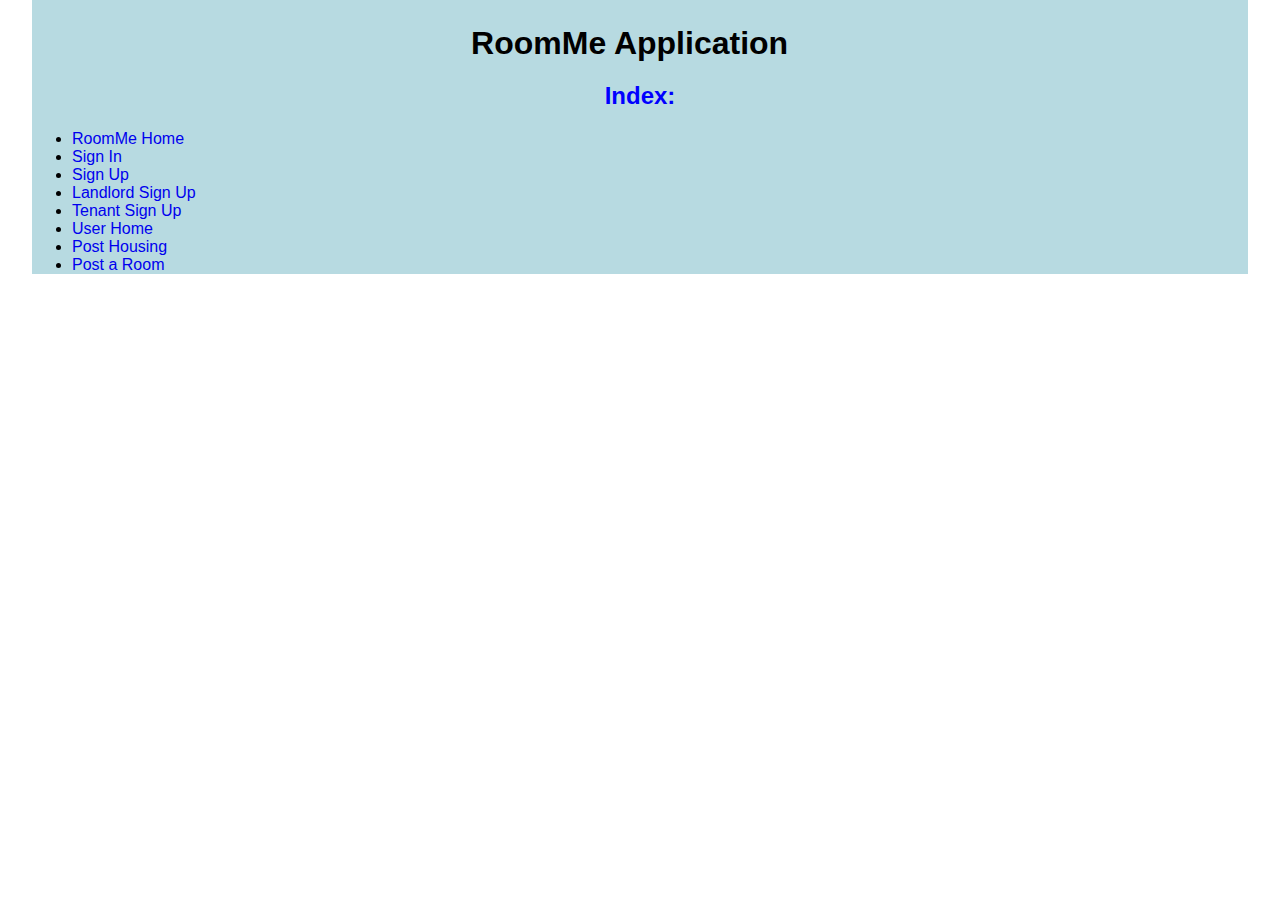
<file: RoomMeV1/index.html>
<!DOCTYPE html>

<html>

   <head>
   		<!--index Cmpe 180-38 Team 6 -->
		<meta charset="UTF-8" />
		<title>RoomMe App - Index</title>
		<link href="styles.css" rel="stylesheet" type="text/css" />
	
	</head>

   <body>
		<header>
		    <h1>RoomMe Application</h1>
		</header>
		
		<h2>Index: </h2>
		
		<ul>
			<li><a href="homepage.html">RoomMe Home</a></li>	

			<li><a href="signin.html">Sign In</a></li>
			<li><a href="signup.html">Sign Up</a></li>
			<li><a href="landlordsignup.html">Landlord Sign Up</a></li>
			<li><a href="tenantsignup.html">Tenant Sign Up</a></li>
			
			<li><a href="userhome.php">User Home</a></li>
			<!--<li><a href="managetenants.php">Manage Tenants</a></li>-->

			<li><a href="posthousing.php">Post Housing</a></li>
			<li><a href="postaroom.php">Post a Room</a></li>

			<!--<li><a href="adminhome.php">Admin home</a></li>-->

		</ul>
	
	</body>
</html>
</file>
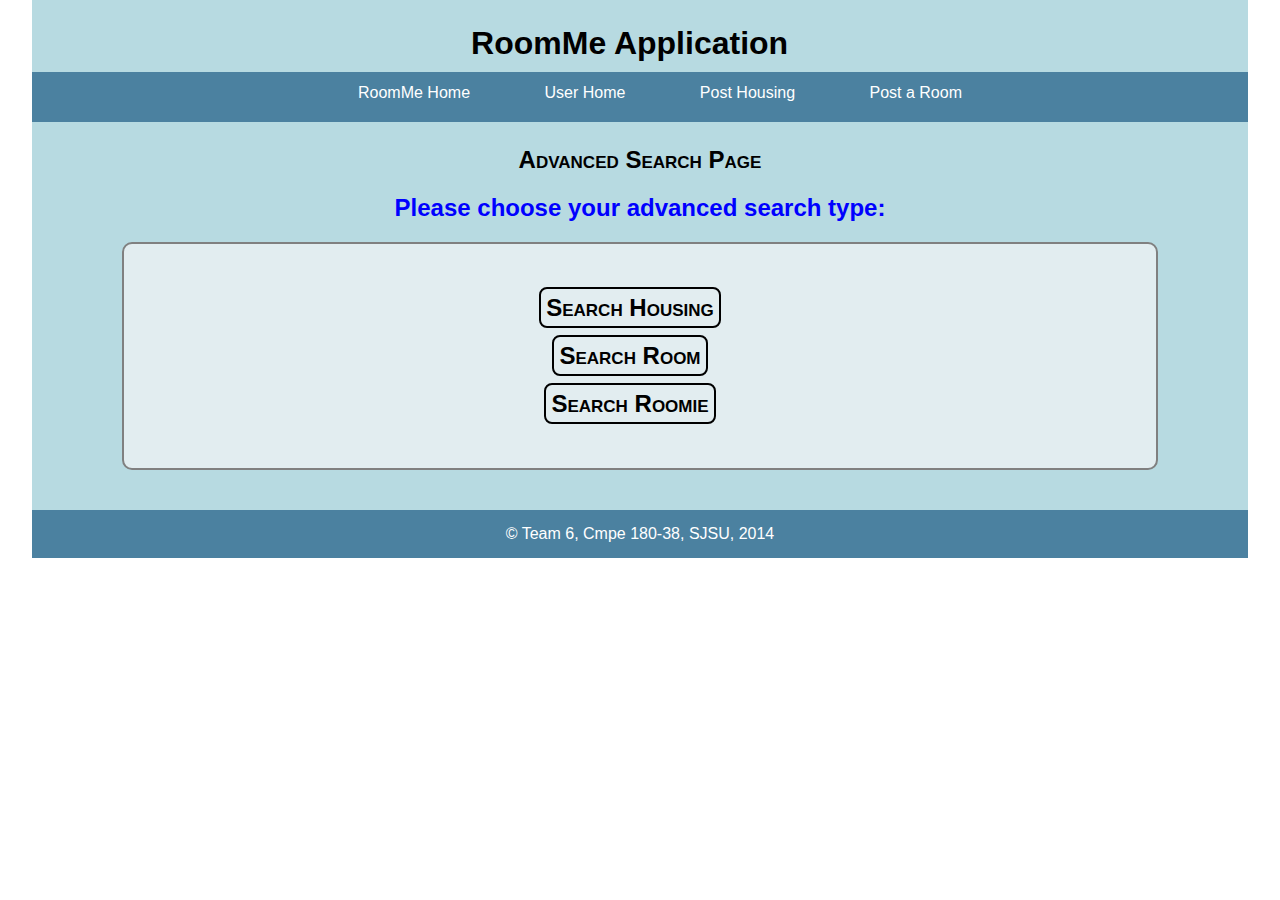
<file: RoomMeV1/advancedSearch.html>
<!DOCTYPE html>
<html>

	<head>
   <!-- 
    Advanced Search Page
   	Cmpe 180-38
   	Team 6
    -->

	<meta charset="UTF-8" />
	<title>RoomMe - Advanced Search Page</title>
	<link href="styles.css" rel="stylesheet" type="text/css" />
   </head>


   <body>
	<header>
	    <h1>RoomMe Application</h1>
	</header>

	<nav>
		<ul>
			<li><a href="homepage.html">RoomMe Home</a></li>
			<li><a href="userhome.php">User Home</a></li>
			<li><a href="posthousing.php">Post Housing</a></li>
			<li><a href="postaroom.php">Post a Room</a></li>
		</ul>
	</nav>

	</br>	
	</br>

	<h2 id="pagetype">Advanced Search Page</h2>
	
	<center>
		<h2>Please choose your advanced search type:</h2>

		<form>
			<h2><a href="filter_housing.html">Search Housing</a></h2>
			<h2><a href="filter_room.html">Search Room</a></h2>
			<h2><a href="filter_roomie.html">Search Roomie</a></h2>
		</form>

	</center>
</body>
<footer>
	&copy; Team 6, Cmpe 180-38, SJSU, 2014
   </footer>

</html>
</file>
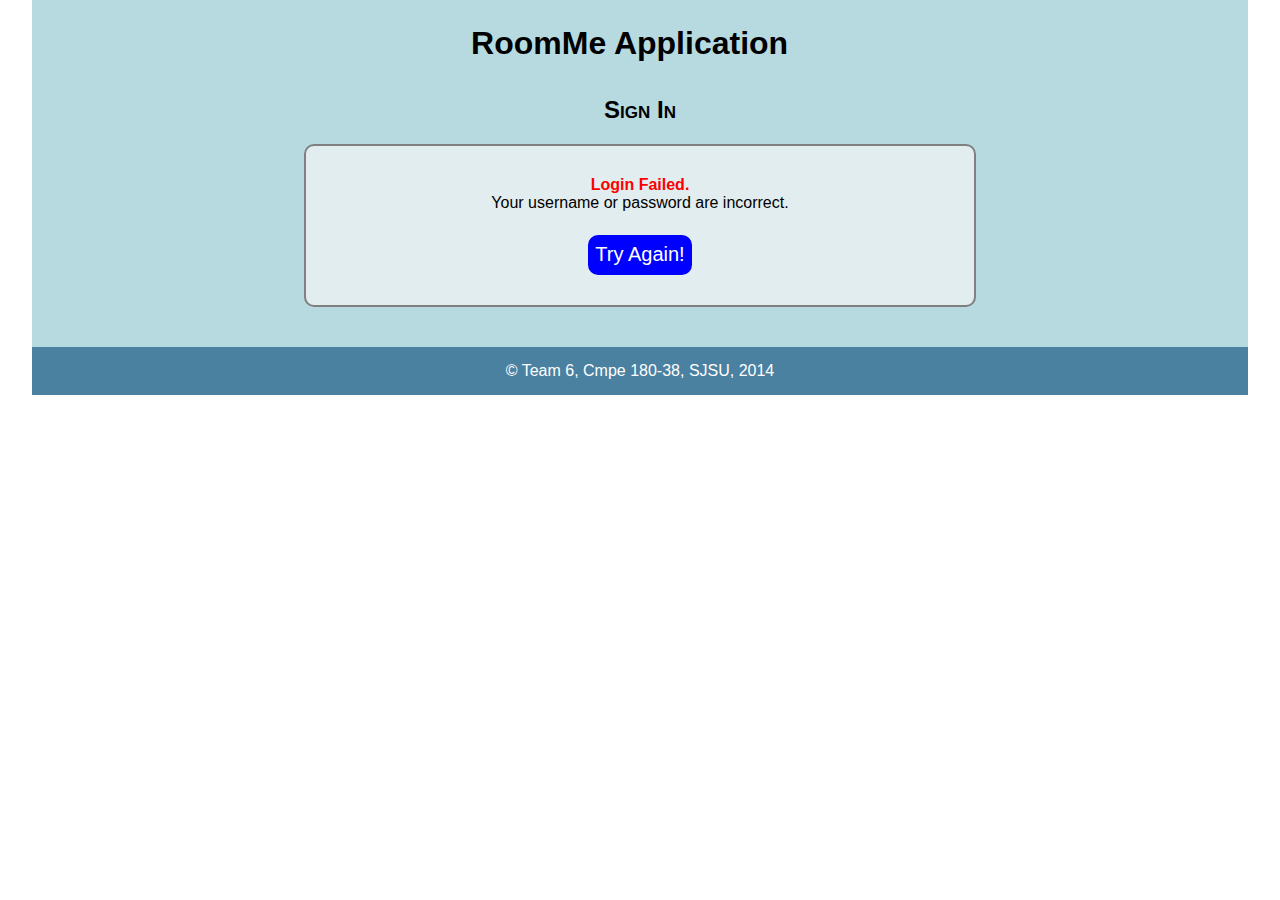
<file: RoomMeV1/fail.html>
<!DOCTYPE html>
<html>

	<head>
   <!-- 
    Sign in Page
   	Cmpe 180-38
   	Team 6
    -->

	<meta charset="UTF-8" />
	<title>RoomMe - Login Failed</title>
	<link href="styles.css" rel="stylesheet" type="text/css" />
   </head>


   <body>
	<header>
	    <h1>RoomMe Application</h1>
	</header>

	</br>	
	</br>

	<h2 id="pagetype">Sign In</h2>
	
	
	<!--<h2>Please Sign in to use RoomMe:</h2>-->
	

	<form id='signin' action="signin.html">
		<label><span>Login Failed.</span> <br/>Your username or password are incorrect.</label><br/><br/>
		<input type="submit" value="Try Again!">
	</form>

	</body>

   <footer>
	&copy; Team 6, Cmpe 180-38, SJSU, 2014
   </footer>

</html>
</file>
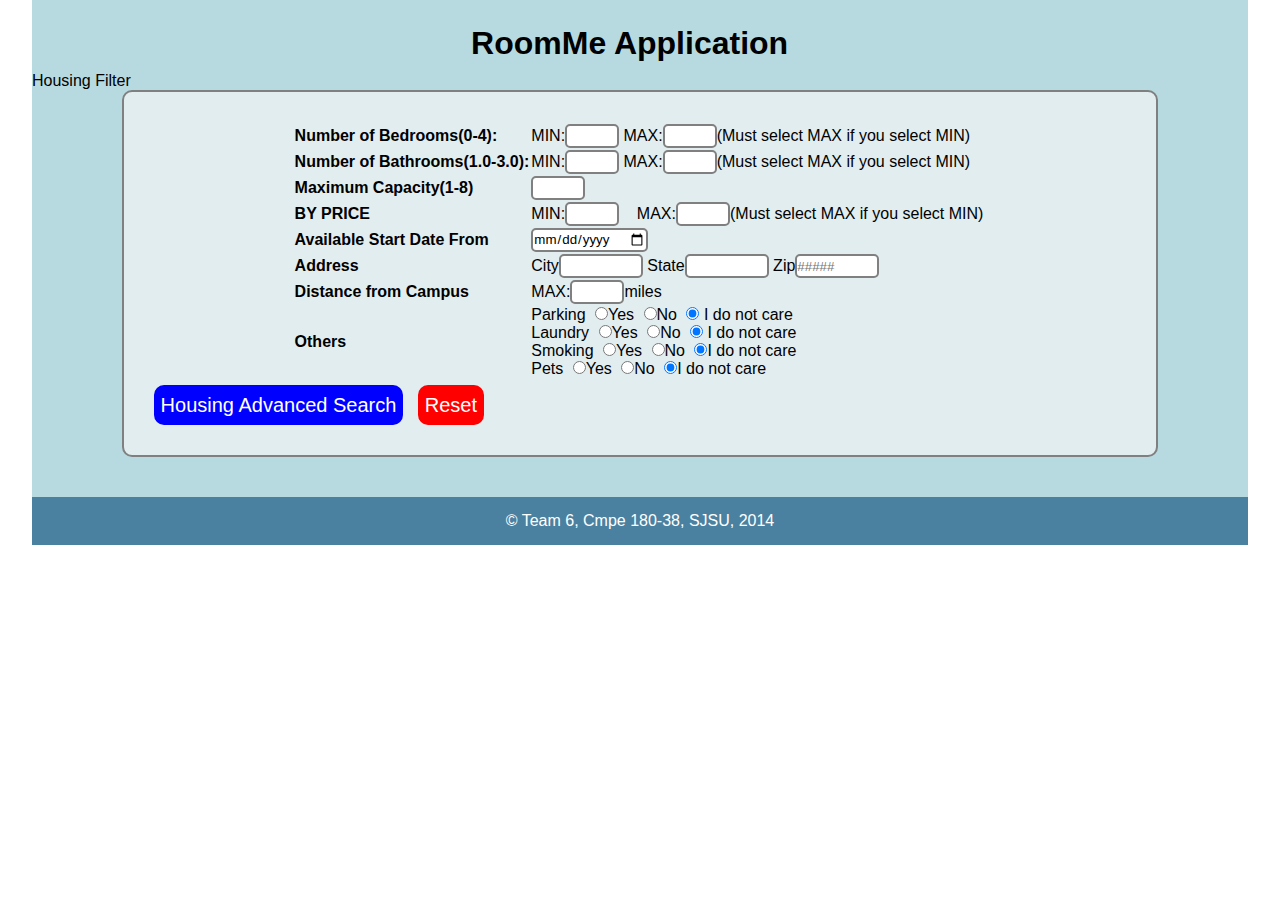
<file: RoomMeV1/filter_housing.html>
<!DOCTYPE html>
<html>
<head>
   <!--Result List Cmpe 180-38 Team 6 -->

	<meta charset="UTF-8" />
	<title>FILTER</title>
	<link href="styles.css" rel="stylesheet" type="text/css" />
  <style>
		input[type="text"] {
			height: 20px;
			width: 80px;
		}
	</style>
</head>


<body>
	<header>
	    <h1>RoomMe Application</h1>
	</header>
    
    
<div id="advanced">
    
  <div class="filter">Housing Filter
  	<form action= "housingFilter.php" method="get">
		<table>
           <tr>
           	<td><label for="no_of_bedrooms"><b>Number of Bedrooms(0-4):</b></label></td>
				    <td>MIN:<input type="number" name="min_no_of_bedrooms" min="0" max="4">
                MAX:<input type="number" name="max_no_of_bedrooms" min="0" max="4">(Must select MAX if you select MIN)</td>
           </tr>

           <tr>
           	<td><label for="no_of_bathrooms"><b>Number of Bathrooms(1.0-3.0):</b></label></td>
				    <td>MIN:<input type="number" name="min_no_of_bathrooms" min="1.0" max="3.0" step="0.5">
                MAX:<input type="number" name="max_no_of_bathrooms" min="1.0" max="3.0" step="0.5">(Must select MAX if you select MIN)</td> 
           
			<tr>
            <td><label for="max_capacity"><b>Maximum Capacity(1-8)</b></label></td>
				    <td> <input type="number" name="max_capacity" min="1" max="8"></td>
			</tr>

			<tr>
				<td><label><b>BY PRICE</b></label></td>
			  <td>MIN:<input type="number" name="min_price" min="300" max="3000" step="100">
         	&nbsp&nbsp&nbspMAX:<input type="number" name="max_price" min="300" max="3000" step="100">(Must select MAX if you select MIN)</td>
			</tr>

           <tr>
				<td><label for="start_date"><b>Available Start Date From</b></label></td>
			 	<td><input type="date" name="start_date" placeholder="yyyy-mm-dd" ></td>
          </tr>
          
          <tr>
          		<td><label><b>Address</b></label></td>
               <td>City<input name="city" type="text"/>
                   State<input name="state" type="text"/>
                   Zip<input name="zip_code" type="text" placeholder="#####"/>
            </td>
          </tr>
          
          <tr>
          		<td><label><b>Distance from Campus</b></label></td>
				      <td>MAX:<input type="number" name="distance" min="0" max="10.0" step="1.0" />miles</td>
          </tr>

          <tr>
          		<td><label><b>Others</b></label></td>
          		<td>
                 <label>Parking</label>
                    <input type="radio" name="parking" value="y" />Yes
                    <input type="radio" name="parking" value="n" />No
                    <input type="radio" name="parking" value="" checked /> I do not care<br/>
      
                <label>Laundry</label>
                    <input type="radio" name="laundry" value="y" />Yes
                    <input type="radio" name="laundry" value="n"/>No
                    <input type="radio" name="laundry" value="" checked /> I do not care<br/>
                
                <label>Smoking</label>
                    <input type="radio" name="smoking" value="y" />Yes
                    <input type="radio" name="smoking" value="n" />No
                    <input type="radio" name="smoking" value="" checked />I do not care<br/>
                
                <label>Pets</label>
                    <input type="radio" name="pets" value="y" />Yes
                    <input type="radio" name="pets" value="n" />No
                    <input type="radio" name="pets" value="" checked />I do not care<br/>
            <td>
           </tr>
          
	  </table>
     <input type="submit" value="Housing Advanced Search"/>
     <input type="reset" value="Reset">
	</form>
    
<footer>
  &copy; Team 6, Cmpe 180-38, SJSU, 2014
   </footer>
</html>
</file>
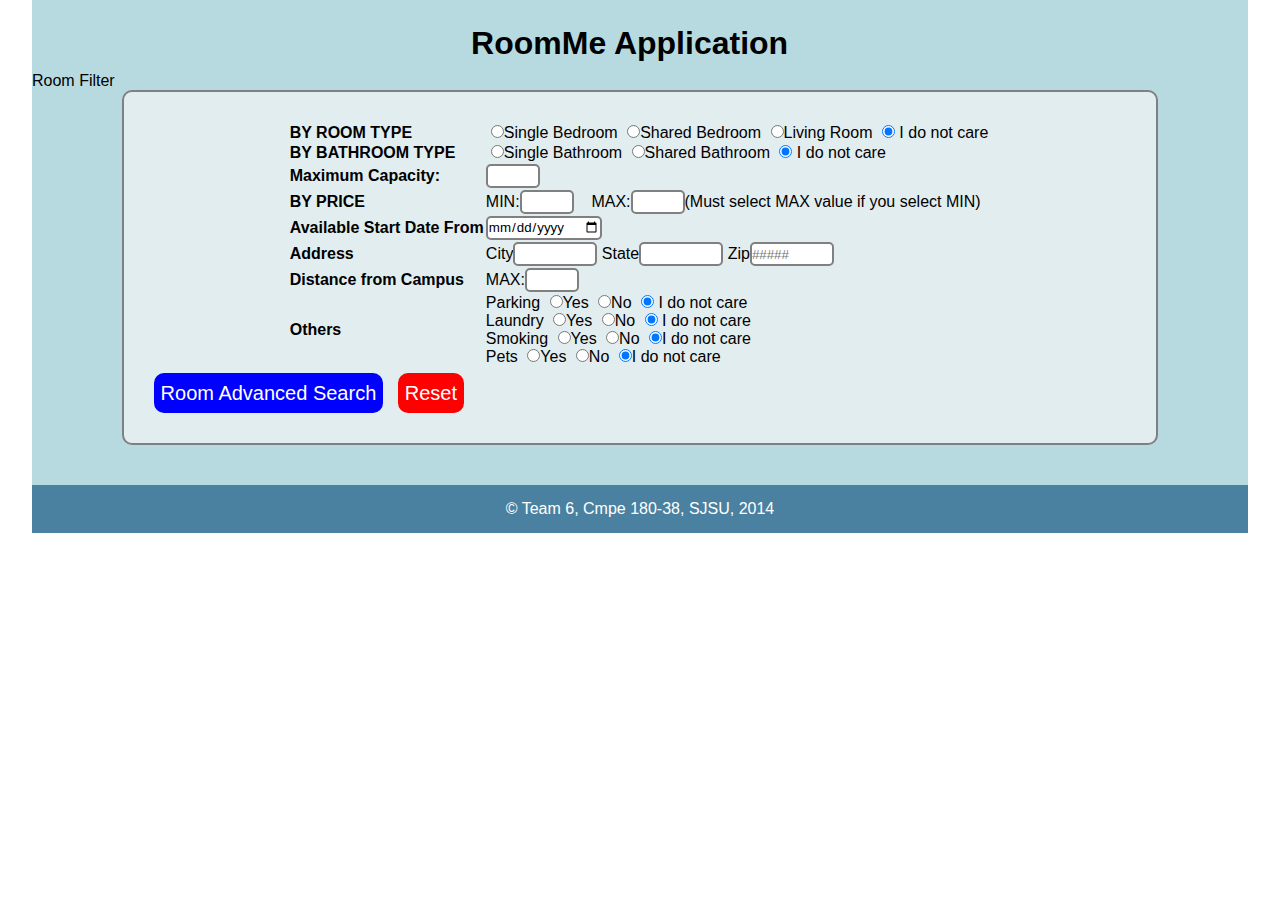
<file: RoomMeV1/filter_room.html>
<!DOCTYPE html>
<html>

<head>
   <!--Result List Cmpe 180-38 Team 6 -->

	<meta charset="UTF-8" />
	<title>Room Filter</title>
	<link href="styles.css" rel="stylesheet" type="text/css" />
    <style>
		input[type="text"] {
			height: 20px;
			width: 80px;
		}
	</style>
	
</head>

<body>
	<header>
	    <h1>RoomMe Application</h1>
	</header>
    
    
<div id="advanced">
  <div class="filter">Room Filter
  	<form action="roomFilter.php" method="get">
		<table>
           <tr>
				<td><label><b>BY ROOM TYPE</b></label></td>
				<td><input type="radio" name="roomtype" value="Single Bedroom">Single Bedroom
					<input type="radio" name="roomtype" value="Shared Bedroom">Shared Bedroom
					<input type="radio" name="roomtype" value="Living Room">Living Room
          <input type="radio" name="roomtype" value="" checked /> I do not care<br/>
				</td>
			</tr>
            
      <tr>
				<td><label><b>BY BATHROOM TYPE</b></label></td>
				<td><input type="radio" name="bathroomtype" value="Individual">Single Bathroom
					  <input type="radio" name="bathroomtype" value="Shared">Shared Bathroom
            <input type="radio" name="bathroomtype" value="" checked /> I do not care<br/>
				</td>
			</tr>
            
      <tr>
         <td><label for="max_capacity"><b>Maximum Capacity:</b></label></td>
				 <td><input type="number" name="max_capacity" min="1" max="3"></td>
			</tr>

			<tr>
				<td><label><b>BY PRICE</b></label></td>
			  <td>MIN:<input type="number" name="min_price" min="300" max="3000" step="100">
        &nbsp&nbsp MAX:<input type="number" name="max_price" min="300" max="3000" step="100">(Must select MAX value if you select MIN)</td>
			</tr>

      <tr>
				<td><label for="start_date"><b>Available Start Date From</b></label></td>
			 	<td><input type="date" name="start_date" placeholder="yyyy-mm-dd" ></td>
      </tr>
          
      <tr>
        <td><label><b>Address</b></label></td>
        <td>
            City<input name="city" type="text"/>
            State<input name="state" type="text"/>
            Zip<input name="zip_code" type="text" placeholder="#####"/>
        </td>
      </tr>
          
      <tr>
        <td><label><b>Distance from Campus</b></label></td>
				<td>MAX:<input type="number" name="distance" min="0" max="10" step="1"></td>
      </tr>

      <tr>
          		<td><label><b>Others</b></label></td>
          		<td>
               <label>Parking</label>
                    <input type="radio" name="parking" value="y" />Yes
                    <input type="radio" name="parking" value="n" />No
                    <input type="radio" name="parking" value="" checked /> I do not care<br/>
      
                <label>Laundry</label>
                    <input type="radio" name="laundry" value="y" />Yes
                    <input type="radio" name="laundry" value="n"/>No
                    <input type="radio" name="laundry" value="" checked /> I do not care<br/>
                
                <label>Smoking</label>
                    <input type="radio" name="smoking" value="y" />Yes
                    <input type="radio" name="smoking" value="n" />No
                    <input type="radio" name="smoking" value="" checked />I do not care<br/>
                
                <label>Pets</label>
                    <input type="radio" name="pets" value="y" />Yes
                    <input type="radio" name="pets" value="n" />No
                    <input type="radio" name="pets" value="" checked />I do not care<br/>
            <td>
          </tr>
	  </table>
     <input type="submit" value="Room Advanced Search"/>
     <input type="reset" value="Reset"/>
	</form>
<footer>
  &copy; Team 6, Cmpe 180-38, SJSU, 2014
</footer>
</html>
</file>
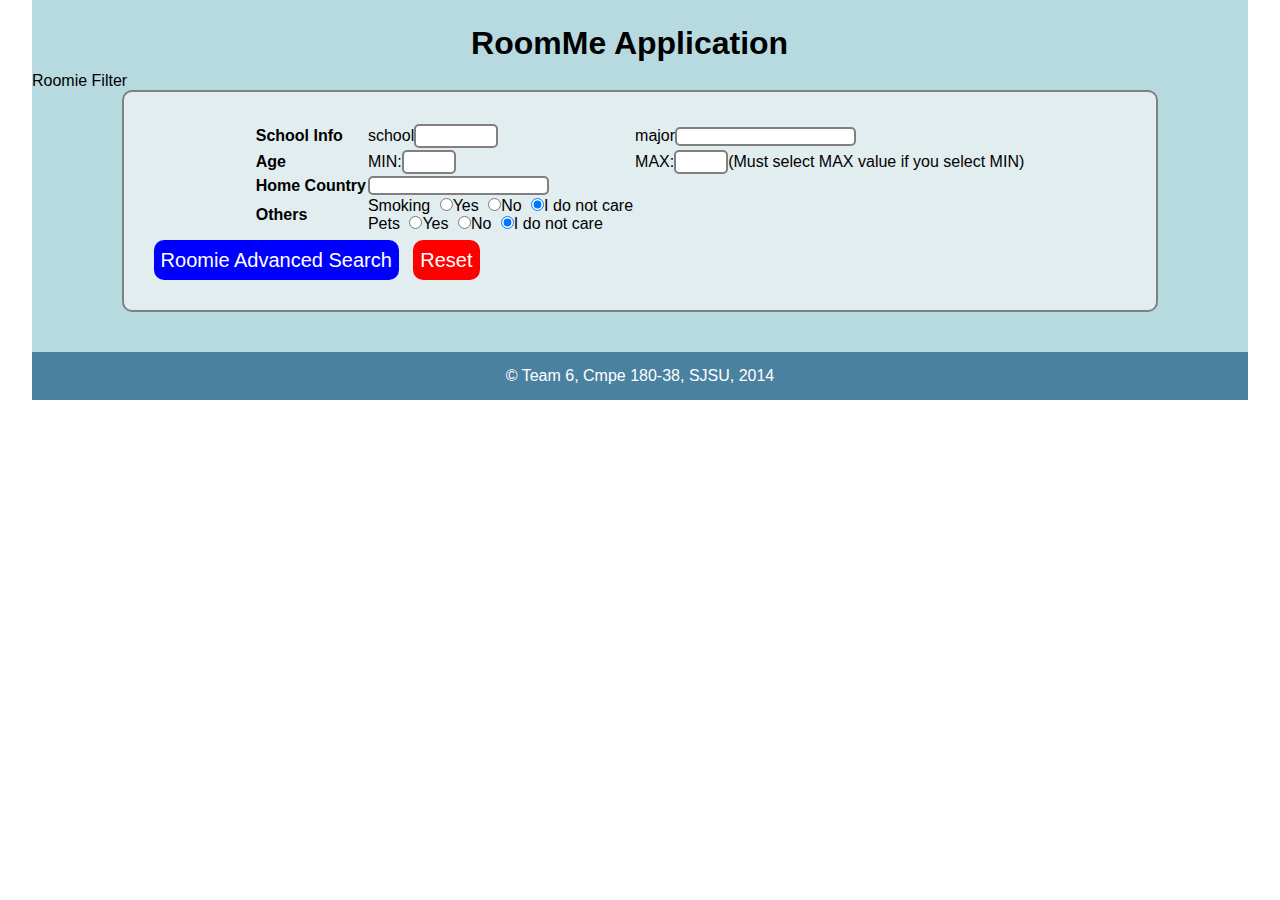
<file: RoomMeV1/filter_roomie.html>
<!DOCTYPE html>
<html>

<head>
   <!--Result List Cmpe 180-38 Team 6 -->

	<meta charset="UTF-8" />
	<title>Roomie Filter</title>
	<link href="styles.css" rel="stylesheet" type="text/css" />
    <style>
		input[type="text"] {
			height: 20px;
			width: 80px;
		}
	</style>
	
</head>

<body>
	<header>
	    <h1>RoomMe Application</h1>
	</header>
    
    
<div id="advanced">
  <div class="filter">Roomie Filter
  	<form action="roomieFilter.php" method="get">
		  <table>
          <tr>
          		<td><label><b>School Info</b></label></td>
              <td>school<input name="school_search" type="text" /></td>
              <td>major<input name="major_search" list="major"/>
                <datalist id="major">
                  <option value="Anthropology">
                  <option value="Architecture">
                  <option value="Art">
                  <option value="Biology">
                  <option value="Business">
                  <option value="CMPE">
                  <option value="Chemistry">
                  <option value="Computer Engineering">
                  <option value="Computer Science">
                  <option value="Dance">
                  <option value="Education">
                  <option value="Electrical Engineering">
                  <option value="History">
                  <option value="Humanities">
                  <option value="Journalism">
                  <option value="Mathematics">
                  <option value="Music">
                  <option value="Nursing">
                  <option value="Physics">
                  <option value="Software Engineering">   
                </datalist>
              </td>
          </tr>
          
          <tr>
          		<td><label><b>Age</b></label></td>
				      <td>MIN:<input type="number" name="age_search_min" min="18" max="80"></td>
              <td>MAX:<input type="number" name="age_search_max" min="18" max="80">(Must select MAX value if you select MIN)</td>
          </tr>

			<tr>
           	<td><label><b>Home Country</b></label></td>
               <td><input name="home_country" list="countries" >
                <datalist id="countries">
                  <option value="USA">
                  <option value="China">
                  <option value="England">
                  <option value="Japan">
                </datalist>
               </td>
           </tr>

          <tr>
          		<td><label><b>Others</b></label></td>
          		<td>          
                 <label>Smoking</label>
                    <input type="radio" name="smoking" value="y" />Yes
                    <input type="radio" name="smoking" value="n" />No
                    <input type="radio" name="smoking" value="" checked />I do not care<br/>
                
                <label>Pets</label>
                    <input type="radio" name="pets" value="y" />Yes
                    <input type="radio" name="pets" value="n" />No
                    <input type="radio" name="pets" value="" checked />I do not care<br/>
            <td>
            </tr>
            
	  </table>
    <input type="submit" value="Roomie Advanced Search"/>
    <input type="reset" value="Reset">
	</form>
   
<footer>
  &copy; Team 6, Cmpe 180-38, SJSU, 2014
   </footer>
</html>
</file>
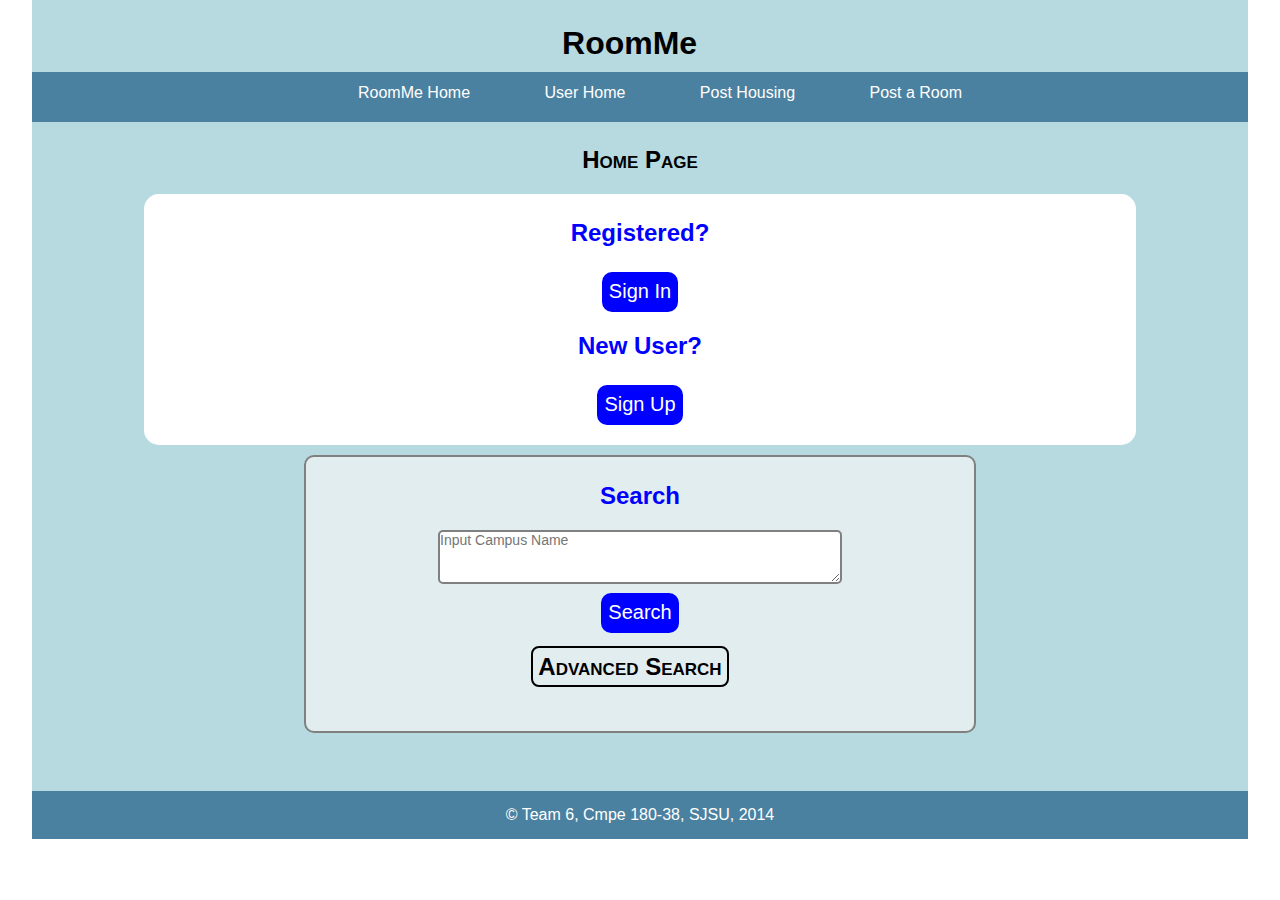
<file: RoomMeV1/homepage.html>
<!DOCTYPE html>

<html>
	
   <head>
   		<!--homepage Cmpe 180-38 Team 6 -->
		<meta charset="UTF-8" />
		<title>RoomMe - Home</title>
		<link href="styles.css" rel="stylesheet" type="text/css" />	
	</head>

	<body>
		<header>
		    <h1>RoomMe</h1>	    
		</header>

		<nav>
			<ul>
				<li><a href="homepage.html">RoomMe Home</a></li>
				<li><a href="userhome.php">User Home</a></li>
				<li><a href="posthousing.php">Post Housing</a></li>
				<li><a href="postaroom.php">Post a Room</a></li>
			</ul>
		</nav>
		<br/>
		<br/>

		<h2 id="pagetype">Home Page</h2>
		<section>
			<div id='buttons'>
				<h2>Registered?</h2>
				<a href="signin.html">
				<input type="submit" value="Sign In"/></a>

				<h2>New User?</h2>
				<a href="signup.html">
				<input type="submit" value="Sign Up"/></a>

			</div></section>
		
		<form id='search' action="SearchResult.php" method="get">
			<h2>Search</h2>
			<textarea name="campus" placeholder="Input Campus Name"></textarea></br>
			<input type="submit" value="Search"/> </br>
			<h2><a href="advancedSearch.html">Advanced Search</a></h2>
		</form>



		</br>

	</body>
   <footer>
	&copy; Team 6, Cmpe 180-38, SJSU, 2014
   </footer>
</html>
</file>
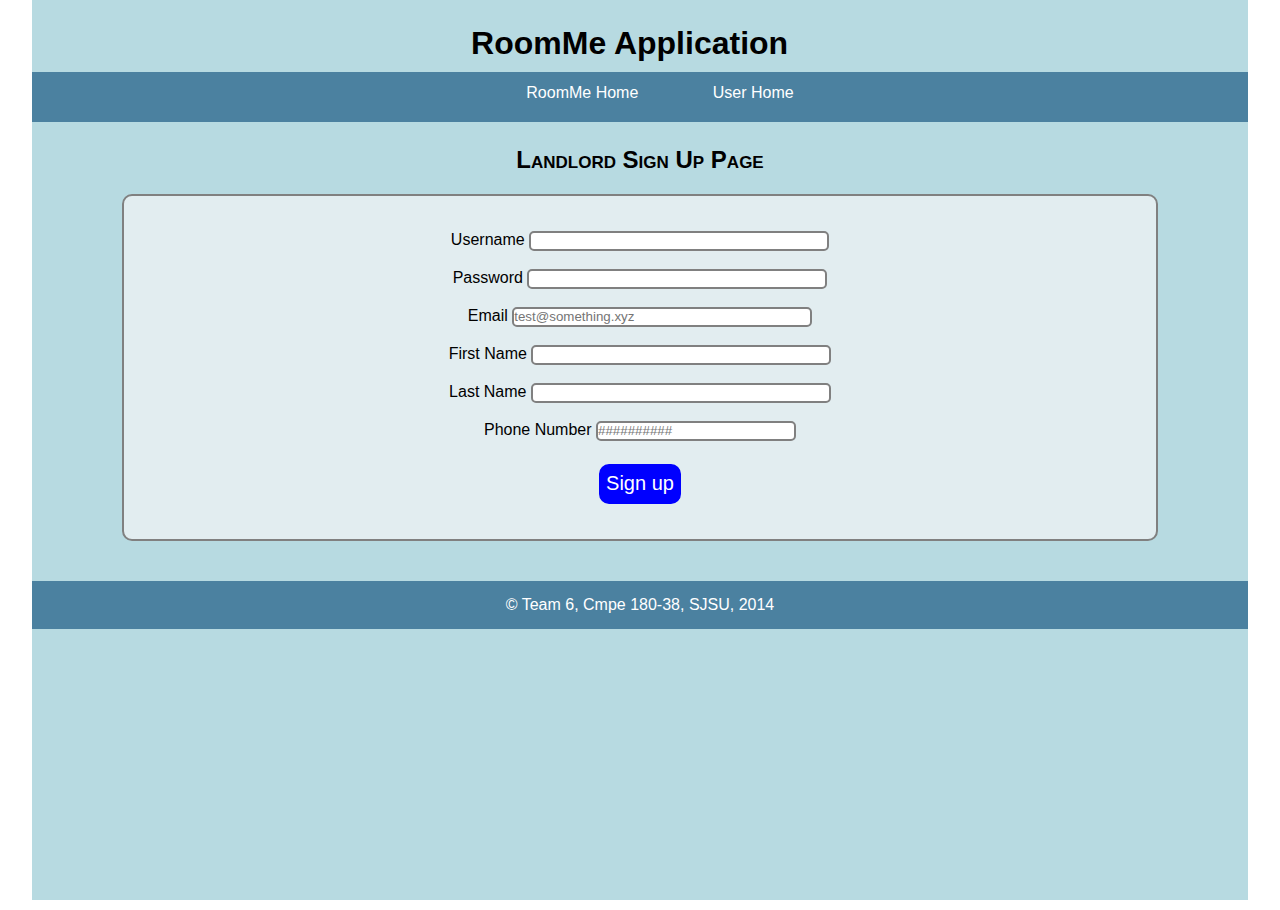
<file: RoomMeV1/landlordsignup.html>
<html>
	<head>
   <!-- 
    Landlord Sign up Page
   	Cmpe 180-38
   	Team 6
    -->

	<meta charset="UTF-8" />
	<title>RoomMe - Landlord Sign Up Page</title>
	<link href="styles.css" rel="stylesheet" type="text/css" />
   </head>


   <body>
	<header>
	    <h1>RoomMe Application</h1>
	</header>

	<nav>
		<ul>
			<li><a href="homepage.html">RoomMe Home</a></li>
			<li><a href="userhome.php">User Home</a></li>
		</ul>
	</nav>

	</br>	
	</br>

	<h2 id="pagetype">Landlord Sign Up Page</h2>

	<!--<center>
		<h2>LANDLORD Sign Up</h2>
	</center>-->

	<form action="landlordsignup.php" method="post">
		<div align="center">
		<fieldset id="LandlordInfo">
			<label for="username">Username</label>
			<input name="username" type="text" required="required" />
			<br/></br/>

			<label for="password">Password</label>
			<input name="password" type="password" required="required" />
			<br/></br/>

			<label for="email">Email</label>
			<input name="email" type="text" placeholder="test@something.xyz" required="required" />
			<br/></br/>

			<label for="fname">First Name</label>
			<input name="fname" type="text" required="required" />
			<br/></br/>

			<label for="lname">Last Name</label>
			<input name="lname" type="text" required="required" />
			<br/></br/>

			<label for="phone_number">Phone Number</label>
			<input name="phone_number" id='phone_number' type="text" placeholder="##########" required="required" />
			<br/></br/>

		</fieldset>

			
		<input type="submit" value="Sign up">
		</div>
	</form>


	</body>

	<footer>
		&copy; Team 6, Cmpe 180-38, SJSU, 2014
	</footer>

</html>
</file>
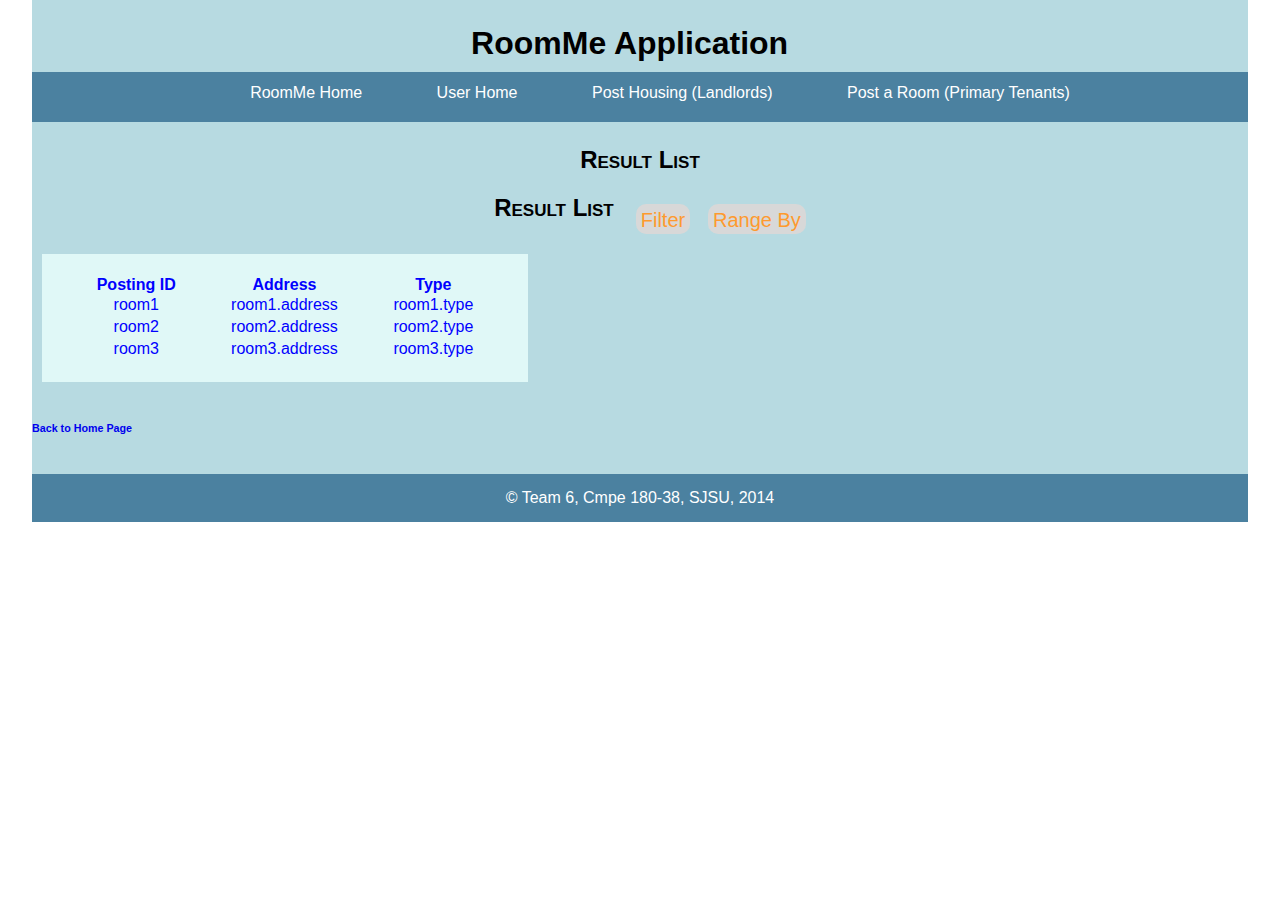
<file: RoomMeV1/resultlist.html>
<!DOCTYPE html>
<html>

   <head>
   <!--Result List Cmpe 180-38 Team 6 -->

	<meta charset="UTF-8" />
	<title>Result List</title>
	<link href="styles.css" rel="stylesheet" type="text/css" />
	<style>
		.resultlist {
					 margin: 10px;
					 width: 40%;
					 color: blue; 
					 background: #E0F8F7;
					 padding: 20px 30px 20px 30px;
					}
		input[type="submit"]{
					background: #D8D8D8;
					border: 4px white;
					height: 30px;
					margin-top: 0px;
					color: #FE9A2E;
					font-size: 16px, bold;
					padding: 5px;
					}
	</style>
   </head>


   <body>
	<header>
	    <h1>RoomMe Application</h1>
	</header>

	<nav>
		<ul>
			<li><a href="homepage.html">RoomMe Home</a></li>
			<li><a href="userhome.php">User Home</a></li>
			<li><a href="posthousing.php">Post Housing (Landlords)</a></li>
			<li><a href="postaroom.php">Post a Room (Primary Tenants)</a></li>
		</ul>
	</nav>

	</br>	
	</br>

	<h2 id="pagetype">Result List</h2>

	<table>
		<tr>
			<td><h2 id="pagetype">Result List</h2></td>
			<td><input type="submit" value="Filter">
				&nbsp;&nbsp;
				<input type="submit" value= "Range By">
			</td>
		</tr>
    </table>
		<table class="resultlist">	
			<tr>
				<td><b>Posting ID</b></td>
	   			<td><b>Address</b></td>
	   			<td><b>Type</b></td>
			</tr>
			<tr>
				<td>room1</td>
	   			<td>room1.address</td>
	   			<td>room1.type</td>
			<tr>
			<tr>
				<td>room2</td>
	   			<td>room2.address</td>
	   			<td>room2.type</td>
			<tr>
			<tr>
				<td>room3</td>
	   			<td>room3.address</td>
	   			<td>room3.type</td>
			<tr>
		</table>
	
	<p><h6><a href="#"> Back to Home Page</a></h6>
   </body>

   <footer>
	&copy; Team 6, Cmpe 180-38, SJSU, 2014
   </footer>
</html>
</file>
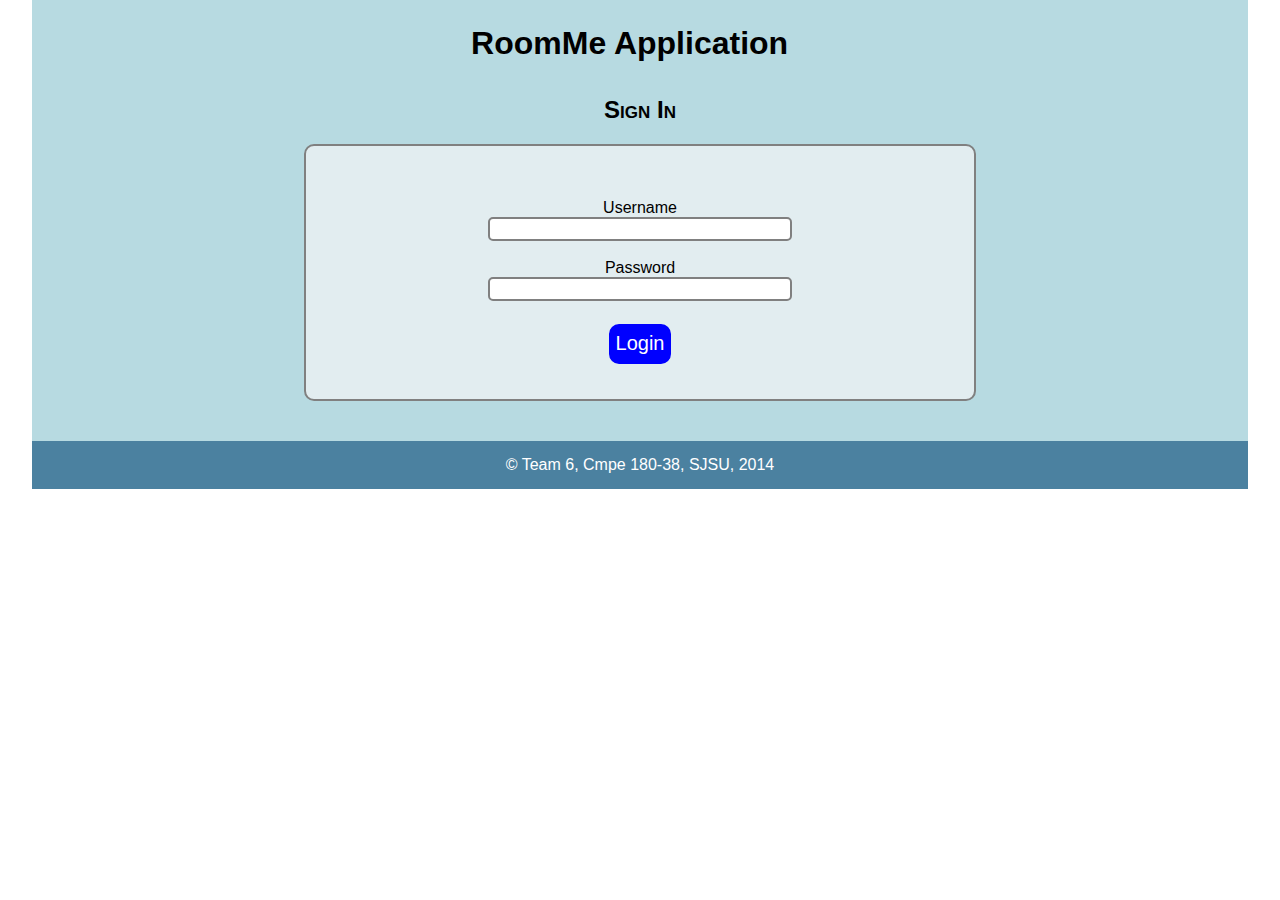
<file: RoomMeV1/signin.html>
<!DOCTYPE html>
<html>

	<head>
   <!-- 
    Sign in Page
   	Cmpe 180-38
   	Team 6
    -->

	<meta charset="UTF-8" />
	<title>RoomMe - Sign In Page</title>
	<link href="styles.css" rel="stylesheet" type="text/css" />
   </head>


   <body>
	<header>
	    <h1>RoomMe Application</h1>
	</header>

	<!--<nav>
		<ul>
			<li><a href="homepage.html">RoomMe Home</a></li>
			<li><a href="userhome.php">User Home</a></li>
			<li><a href="posthousing.php">Post Housing (Landlords)</a></li>
			<li><a href="postaroom.php">Post a Room (Primary Tenants)</a></li>
		</ul>
	</nav>-->

	</br>	
	</br>

	<h2 id="pagetype">Sign In</h2>
	
	
	<!--<h2>Please Sign in to use RoomMe:</h2>-->
	

	<form id='signin' action="connect.php" method="post">
		<div>
			<br/>
			<label for="username">Username</label><br/>
			<input type="text" name="username">
			<br/></br/>
			<label for="password">Password</label><br/>
			<input type="password" name="password">
			<br/></br/>
			<input type="submit" name="enter" value="Login">
		</div>
	</form>

	</body>

   <footer>
	&copy; Team 6, Cmpe 180-38, SJSU, 2014
   </footer>

</html>
</file>
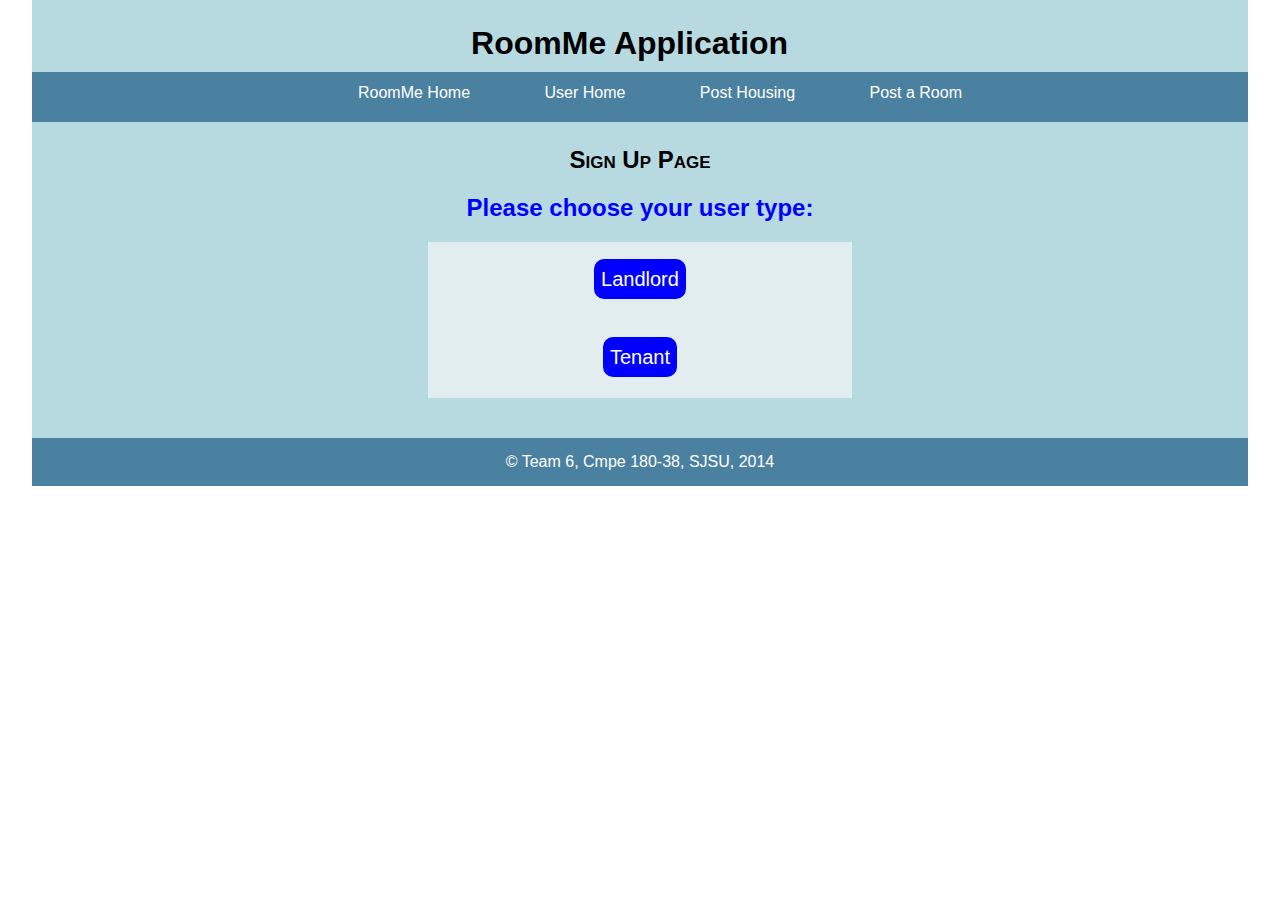
<file: RoomMeV1/signup.html>
<!DOCTYPE html>
<html>

	<head>
   <!-- 
    Sign up Page
   	Cmpe 180-38
   	Team 6
    -->

	<meta charset="UTF-8" />
	<title>RoomMe - Sign Up Page</title>
	<link href="styles.css" rel="stylesheet" type="text/css" />
   </head>


   <body>
	<header>
	    <h1>RoomMe Application</h1>
	</header>

	<nav>
		<ul>
			<li><a href="homepage.html">RoomMe Home</a></li>
			<li><a href="userhome.php">User Home</a></li>
			<li><a href="posthousing.php">Post Housing</a></li>
			<li><a href="postaroom.php">Post a Room</a></li>
		</ul>
	</nav>

	</br>	
	</br>

	<h2 id="pagetype">Sign Up Page</h2>
	
	<center>
		<h2>Please choose your user type:</h2>

		<form id='signup' action="landlordsignup.html">
			<input type="submit" value="Landlord">
		</form>

		<form id='signup' action="tenantsignup.html">
			<input type="submit" value="Tenant">
		</form>

	</center>
</body>
<footer>
	&copy; Team 6, Cmpe 180-38, SJSU, 2014
   </footer>

</html>
</file>
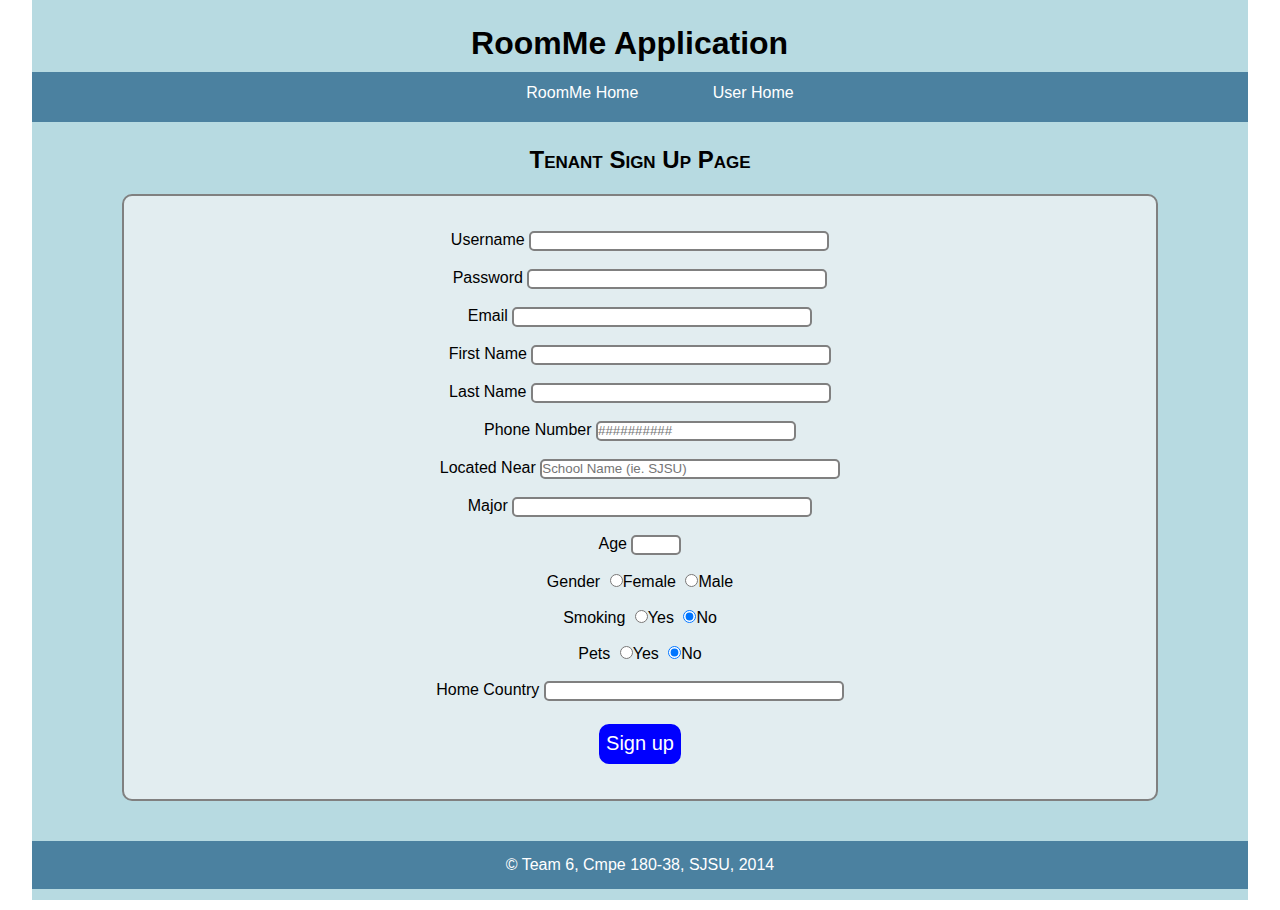
<file: RoomMeV1/tenantsignup.html>
<html>

<head>
   <!-- 
    Tenant Sign up Page
   	Cmpe 180-38
   	Team 6
    -->

	<meta charset="UTF-8" />
	<title>RoomMe - Tenant Sign Up Page</title>
	<link href="styles.css" rel="stylesheet" type="text/css" />
   </head>


   <body>
	<header>
	    <h1>RoomMe Application</h1>
	</header>

	<nav>
		<ul>
			<li><a href="homepage.html">RoomMe Home</a></li>
			<li><a href="userhome.php">User Home</a></li>
		</ul>
	</nav>

	</br>	
	</br>

	<h2 id="pagetype">Tenant Sign Up Page</h2>
	
	<!--<center>
		<h2>TENANT Sign Up</h2>
	</center>-->

	<form action="tenantsignup.php" method="post">
		<div align="center">
		<fieldset id="TenantInfo">
			<label for="username">Username</label>
				<input name="username" type="text" requiredd="required" />
			<br/></br/>

			<label for="password">Password</label>
				<input name="password" type="password" required="required" />
			<br/></br/>

			<label for="email">Email</label>
				<input name="email" type="text" required="required" />
			<br/></br/>

			<label for="fname">First Name</label>
				<input name="fname" type="text" required="required" />
			<br/></br/>

			<label for="lname">Last Name</label>
				<input name="lname" type="text" required="required" />
			<br/></br/>

			<label for="phone_number">Phone Number</label>
				<input name="phone_number" id='phone_number' type="number" placeholder="##########" min="1000000000" required="required" />
			<br/></br/>

			<label for="school">Located Near</label>
				<input name="school" type="text" placeholder="School Name (ie. SJSU)" required="required" />
			<br/><br/>

			<label for="major">Major</label>
				<input name="major" type="text" required="required" />
			<br/><br/>

			<label for="age">Age</label>
				<input name="age" type="number" required="required" />
			<br/><br/>

			<label>Gender</label>
				<input type="radio" name="gender" value="F">Female
				<input type="radio" name="gender" value="M">Male<br/>
			<br/>

			<label>Smoking</label>
				<input type="radio" name="smoking" value="y">Yes
				<input type="radio" name="smoking" value="n" checked="checked">No<br/>
			<br/>

			<label>Pets</label>
				<input type="radio" name="pets" value="y">Yes
				<input type="radio" name="pets" value="n" checked="checked">No<br/>
			<br/>

			<label for="home_country">Home Country</label>
				<input name="home_country" type="text"/>

			<br/><br/>

		</fieldset>


		<input type="submit" value="Sign up">
		</div>
	</form>

	</body>

	<footer>
		&copy; Team 6, Cmpe 180-38, SJSU, 2014
	</footer>

</html>
</file>
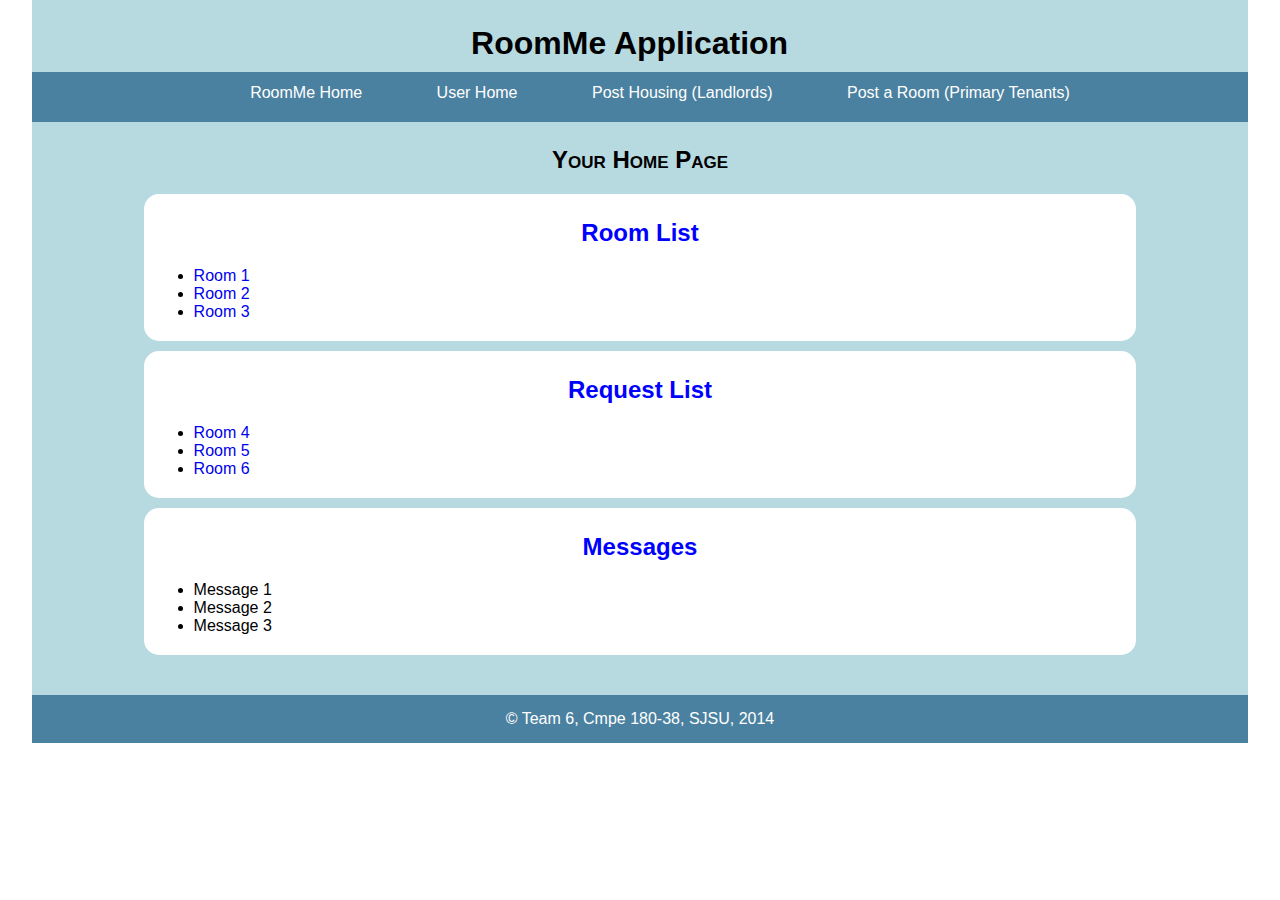
<file: RoomMeV1/userhome.html>
<!DOCTYPE html>
<html>

   <head>
   <!-- 
   	User Home Page
   	Cmpe 180-38
   	Team 6
    -->

	<meta charset="UTF-8" />
	<title>RoomMe - User Home Page</title>
	<link href="styles.css" rel="stylesheet" type="text/css" />
   </head>


   <body>
	<header>
	    <h1>RoomMe Application</h1>
	</header>

	<nav>
		<ul>
			<li><a href="homepage.html">RoomMe Home</a></li>
			<li><a href="userhome.php">User Home</a></li>
			<li><a href="posthousing.php">Post Housing (Landlords)</a></li>
			<li><a href="postaroom.php">Post a Room (Primary Tenants)</a></li>
		</ul>
	</nav>

	</br>	
	</br>

	<h2 id="pagetype">Your Home Page</h2>

	<section id="roomlist">
		<h2>Room List</h2>
		<ul>
			<li><a href="#">Room 1</a></li>
			<li><a href="#">Room 2</a></li>
			<li><a href="#">Room 3</a></li>
		</ul>
	</section>

	<section id="requestlist">
		<h2>Request List</h2>
		<ul>
			<li><a href="#">Room 4</a></li>
			<li><a href="#">Room 5</a></li>
			<li><a href="#">Room 6</a></li>
		</ul>
	</section>

	<section id="messagelist">
		<h2>Messages</h2>
		<ul>
			<li>Message 1</li>
			<li>Message 2</li>
			<li>Message 3</li>
		</ul>
	</section>

   </body>

   <footer>
	&copy; Team 6, Cmpe 180-38, SJSU, 2014
   </footer>
</html>
</file>
<file: RoomMeV1/styles.css>
/* 	Filename: styles.css
	For RoomMe pages
*/
html {
	background-color: white;
	width: 95%;
	margin: auto;
	margin-top: -10px;
}

body {
	padding-top: 25px;
	background: rgb(183, 218, 225);
}

body, header, form {
	display: block;
	margin: auto;
	width: 100%;
}

header {
	padding-top: 20px;
	text-align: center;
	width: 95%;
}

/* Set default styles */
body * {
	font-family: Verdana, Geneva, sans-serif;
	margin: auto;
	padding: 0px;
}

section {
	border-radius: 15px;
	margin: 10px auto;
	padding: 5px 10px 20px;
	background-color: white;
	width: 80%;
}

p {
	margin: 10px;
	padding: 10px;
}

p#note {
	background-color: rgba(178, 187, 189, 0.72);
	font-size: 10px;
	width: 85%;
	margin: 2px auto 15px;
}

ul li {
	margin-left: 40px;
}

h2#pagetype {
	margin-top: -1%;
	text-align: center;
	color: black;
}

div#buttons {
	text-align: center;
}

a {
	text-decoration: none;
	text-align: center;
}

a:hover {
	background-color: #ff9900;
	color: white;
	font-style: bold;
}

/* Header styles */
header {
	margin: 10px 20px;
}

h2 {
	text-align: center;
	color: blue;
	font-variant: uppercase;
	margin: 20px;
}

#pagetype {
	color: gray;
	font-variant: small-caps;
}

#auserlist a {
	text-decoration: none;
}

/* Navigation list styles */
nav {
	text-align: center;
/*
	background-color: rgb(75, 129, 160);
	text-align: center;
	padding: 15px auto;
	margin: 30px auto;
	width: 90%;*/
}

nav a {
	display: inline-block;
	text-align: center;
	color: white;
	padding: 12px 15px 5px;
	height: 33px;
	vertical-align: middle;
}

nav a:hover {
	background-color: rgba(244,245,246,0.6);
	color: black;
	font-style: bold;
}

nav ul {
	background-color: rgb(75, 129, 160);
	height: 50px;
	text-align: center;
}

nav li {
	display: inline;
	vertical-align: middle;
	text-align: center;

}


/*
nav li {
	list-style: none;
	padding: 0px 5px;
	float: left;
	text-align: center;
}

nav a {
	padding: 5px;
	color: black;
}

nav a:hover {
	text-decoration: none;
	color: white;
	background-color: rgba(110, 126, 129, 0.74);
	border-radius: 5px;
}*/

/* Section styles */

#roomimg {
	width: 30%;
}

#roomitems {
	width: 15%;
}
/* Form Styles*/
form {
	width: 80%;
	margin: auto;
	background-color: rgba(244, 245, 246,0.7);
	color: black;
	border-radius: 10px;
	border: 2px solid gray;
	padding: 30px;
}

form#add_tenant, form#update_tenant {
	background-color: white;
	border: none;
	padding: 0;
	margin: 0;
}

form#signin {
	width: 50%;
	text-align: center;
}

form#signin span {
	color: red;
	font-weight: bold;
}

form#search {
	text-align: center;
	padding-top: 5px;
	width: 50%;
}

form#signup {
	width: 30%;
	border: none;
	border-radius: 0px;
}

form#signup input {
	margin: -20px;
}

form input#phone_number {
	width: 200px;
}

form div {
	text-align: center;
	padding: 5px;
}

form fieldset {
	border: 0px solid black;
}

input, textarea {
	border-radius: 5px;
	border: 2px solid gray;
}

input:focus,textarea:focus {
	background: gray;
	color: white;
}

form h2 a {
	font-variant: small-caps;
	color: black;
	margin-left: -20px;
	padding: 5px;
	border: 2px solid black;
	border-radius: 8px;
}

form h2 a:hover {
	color: white;
	background-color: gray;
	border: 1px solid gray;
	border-radius: 8px;
}

form h3,h4 {
	text-decoration: underline;
}

form h5 {
	color: red;
}

input[type="text"], input[type='password'] {
	height: 20px;
	width: 300px;
}

#zipcode {
	width: 90px;
}

textarea {
	width: 400px;
	height: 50px;
	font-size: 14px;
}

input[type="number"] {
	height: 20px;
	width: 50px;
}

input[type="date"] {
	height: 20px;
}

input[type="radio"] {
	padding: 5px;
	margin-left: 5px;
}

input[type='submit'] {
	background: blue;
	border: 2px solid blue;
	height: 40px;
	font-size: 20px;
	margin-top: 5px;
	padding: 5px;
	color: white;
	border-radius: 10px;
}

form#add_tenant input[type='submit'] {
	display: inline;
	background: green;
	border: 2px solid green;
	height: 30px;
	font-size: 14px;
	color: white;
	border-radius: 5px;
	margin-right: 10px;
	margin-left: 5px;
}

form#update_tenant input[type='submit']:hover {
	display: inline;
	background: white;
	color: blue;
}

form#update_tenant input[type='submit'] {
	display: inline;
	background: blue;
	border: 2px solid blue;
	height: 30px;
	font-size: 14px;
	color: white;
	border-radius: 5px;
	margin-right: 10px;
	margin-left: 5px;
}

form#add_tenant input[type='submit']:hover {
	display: inline;
	background: white;
	color: green;
}

form#add_tenant input[type='submit']#update {
	display: inline;
	background: green;
	border: 2px solid green;
	height: 30px;
	font-size: 14px;
	color: white;
	border-radius: 5px;
	margin-right: 10px;
	vertical-align: middle;
}

form#add_tenant input[type='number'] {
	height: 20px;
}


input[type='button']#update {
	background: blue;
	border: 2px solid blue;
	height: 25px;
	font-size: 14px;
	color: white;
	border-radius: 5px;
	margin-right: 10px;
}

input[type='button']#delete {
	background: red;
	border: 2px solid red;
	height: 25px;
	font-size: 14px;
	color: white;
	border-radius: 5px;
	margin-right: 10px;
	margin-top: 2px;
}

input[type='button']#add {
	background: green;
	border: 2px solid green;
	height: 25px;
	font-size: 14px;
	color: white;
	border-radius: 5px;
	margin-right: 10px;
}

input[type='button']#add:hover {
	background-color: white;
	color: green;
}

input[type='submit']:hover, input[type='button']#update:hover {
	background-color: white;
	color: blue;
}

input[type="reset"] {
	background: red;
	border: 2px solid red;
	height: 40px;
	font-size: 20px;
	margin-top: 5px;
	padding: 5px;
	color: white;
	border-radius: 10px;
	margin-left: 10px;
}

input[type="reset"]:hover, input[type='button']#delete:hover {
	background-color: white;
	color: red;
}



/* Footer styles */
footer {
	color: white;
	background-color: rgb(75, 129, 160);
	padding: 15px;
	margin-top: 40px;
	text-align: center;
	clear: both;
}


.resultlist {
	margin: 10px;
	color: blue; 
	padding: 10px;
	text-align: center;
}
.resultlist th {
	padding: 0 10px 0 10px;
}
table.sortable th:not(.sorttable_sorted):not(.sorttable_sorted_reverse):after { 
    content: " \25B4\25BE";
    font-style: bold;
}
</file>
